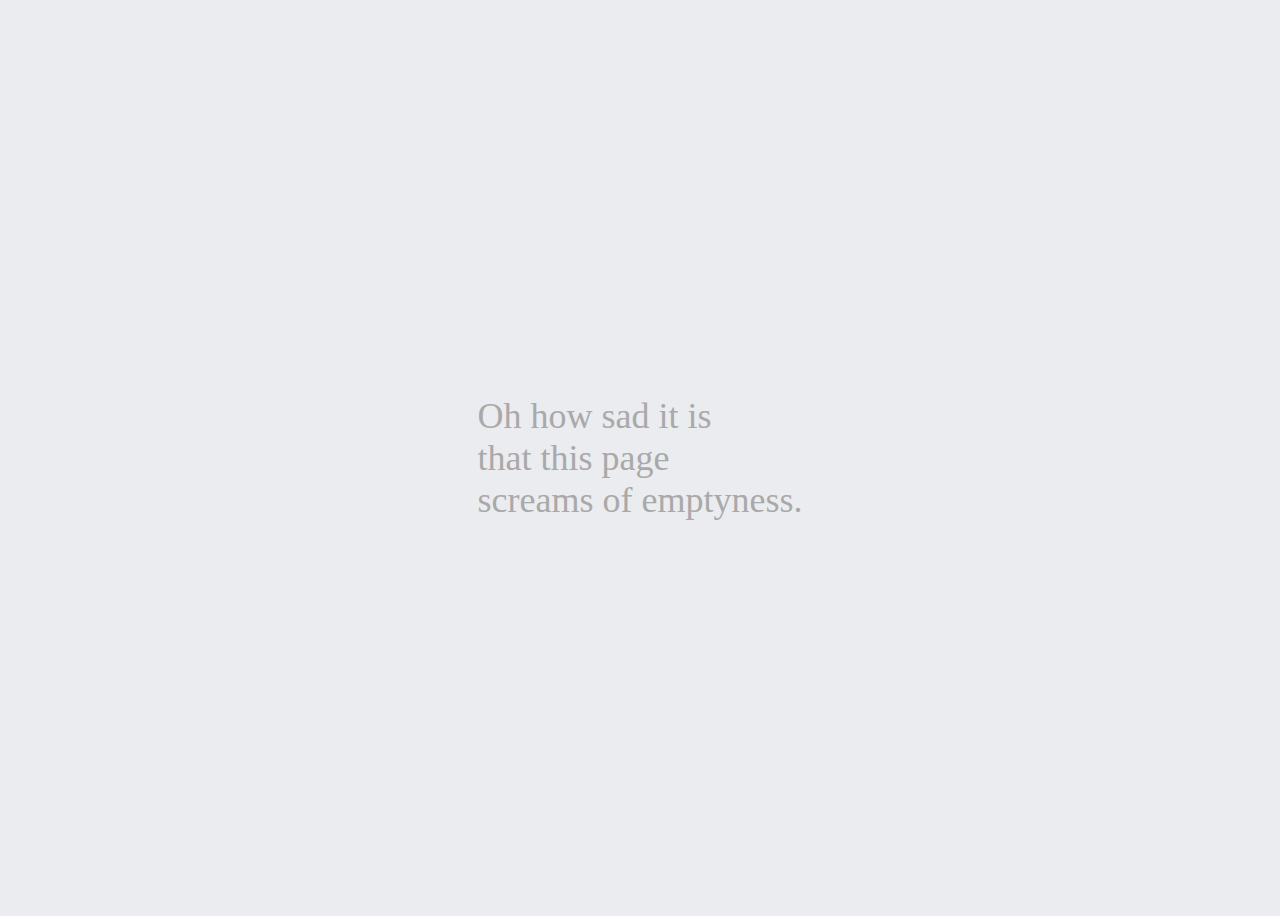
<file: index.html>
<!DOCTYPE html>
<html lang="en">
<head>
    <meta charset="UTF-8">
    <meta http-equiv="X-UA-Compatible" content="IE=edge">
    <meta name="viewport" content="width=device-width, initial-scale=1.0">
    <title>A page</title>
    <link rel="stylesheet" href="style.css">
</head>
<body>
    <p>
       Oh how sad it is<br>
       that this page<br>
       screams of emptyness.
    </p>
</body>
</html>
</file>
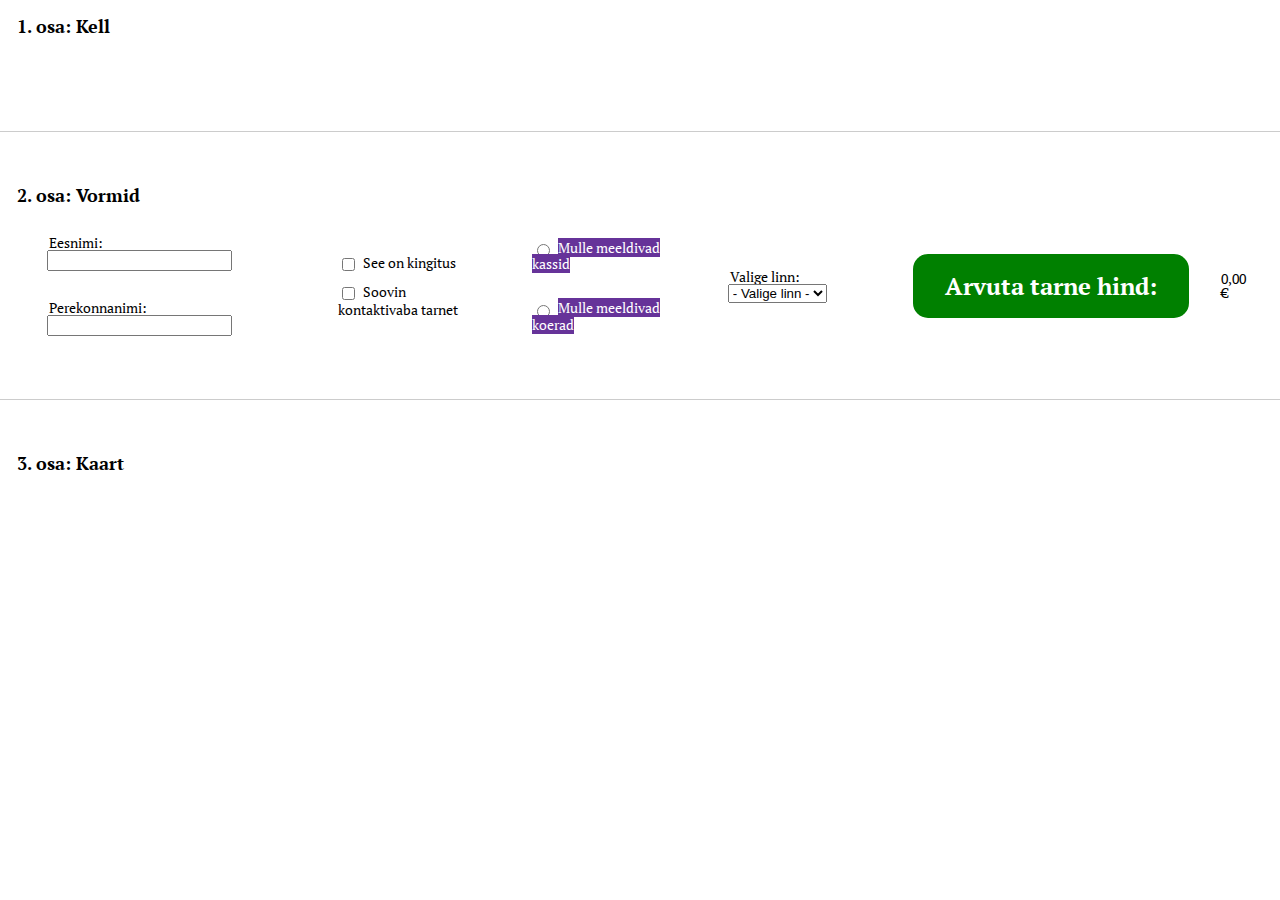
<file: yl6/index.html>
<!DOCTYPE html>
<html>

<head>
    <meta charset="utf-8">
    <meta name="viewport" content="width=device-width, initial-scale=1.0">
    <title></title>
    <link rel="stylesheet" href="reset.css">
    <link rel="stylesheet" href="style.css">
</head>

<body>
    <main>
        <section id="section1">
            <h3>1. osa: Kell</h3>
            <div id="clock"></div>
        </section>
        <hr>
        <section id="section2">
            <h3>2. osa: Vormid</h3>
            <form id="form">
                <!-- input field --->
                <div id="input-fields">
                    <div id="first-name">
                        <label for="fname">Eesnimi:</label>
                        <input type="text" id="fname" name="fname">
                    </div>
                    <div id="last-name">
                        <label for="lname">Perekonnanimi:</label>
                        <input type="text" id="lname" name="lname">
                    </div>
                </div>
                <!-- checkbox --->
                <div id="form-checkbox">
                    <div class="box">
                        <input type="checkbox" id="v1" name="v1" value="present">
                        <label for="vehicle1"> See on kingitus</label> <!-- 5€ --->
                    </div>
                    <div class="box">
                        <input type="checkbox" id="v2" name="v2" value="contactless">
                        <label for="vehicle2"> Soovin kontaktivaba tarnet</label> <!-- 1€ --->
                    </div>
                </div>
                <div id="form-radio">
                    <div class="radio">
                        <input type="radio" id="kassid" name="kassvkoer" value="kassid">
                        <label for="kass">Mulle meeldivad kassid</label>
                    </div>
                    <div class="radio">
                        <input type="radio" id="koerad" name="kassvkoer" value="koerad">
                        <label for="koer">Mulle meeldivad koerad</label>
                    </div>
                </div>
                <!-- dropdown --->
                <div id="dropdown">
                    <label for="linn">Valige linn: </label>
                    <select name="linn" id="linn">
                        <option value="">- Valige linn -</option>
                        <option value="tln">Tallinn</option> <!-- 0€ --->
                        <option value="trt">Tartu</option> <!-- 2.5€ --->
                        <option value="nrv">Narva</option> <!-- 2.5€ --->
                        <option value="prn">P&auml;rnu</option> <!-- 3€ --->
                    </select>
                </div>
                <div id="calc">
                    <input type="submit" value="Arvuta tarne hind:" id="btn-delivery">
                </div>
                <div id="delivery"></div>
            </form>
        </section>
        <hr>
        <section id="section3">
            <h3>3. osa: Kaart</h3>
            <div id="map"></div>
        </section>
    </main>
    <script type='text/javascript' src="script.js"></script>
    <script type='text/javascript'
        src='http://www.bing.com/api/maps/mapcontrol?callback=GetMap&key=[AqLLRE37SJGqIxXEYxezPUa6fF2oCzl3cvG4n05FtFIVBrotBYxchpMYYpwuxBak]'
        async defer></script>
</body>

</html>
</file>
<file: style.css>
body {
    height: 100vh;
    display: flex;
    justify-content: center;
    align-items: center;
    background-color: #EBECF0;
}

p {
    color: darkgray;
    font-size: 36px;
}
</file>
<file: yl6/style.css>
@import url('https://fonts.googleapis.com/css2?family=PT+Sans:wght@400;700&family=PT+Serif:ital,wght@0,400;0,700;1,400&display=swap');

/*
font-family: 'PT Sans', sans-serif;
font-family: 'PT Serif', serif;
*/

section,
div {
    padding: 15px;
}

hr {
    padding-top: 20px;
}

h3 {
    font-family: 'PT Serif', serif;
    font-size: 18px;
    margin: 2px;
}

.box {
    padding: 5px;
    margin-left: 20px;
}

p,
label,
form {
    font-family: 'PT Serif', serif;
    font-size: 14px;
    margin: 2px;
}

.radio label {
    background-color: rebeccapurple;
    color: white;
}

#form {
    font-family: 'PT Serif', serif;
    font-size: 14px;
    display: flex;
    justify-content: center;
    align-items: center;
}

#input-field label {
    display: inline-block;
    width: 115px;
    text-align: right;
}

#dropdown {
    margin-left: 30px;
    padding: 5px;
}

.hind {
    float: right;
}

#calc {
    margin-left: 25px;
}

#clock {
    margin-top: 15px;
    margin-bottom: 20px;
    display: flex;
    justify-content: center;
    align-items: center;
    font-size: 50px;
    font-family: 'PT Serif', serif;
    letter-spacing: 3px;
}

input[type=submit] {
    background-color: #008000;
    color: #FFF;
    border-radius: 15px;
    border: none;
    font-family: 'PT Serif', serif;
    font-size: 24px;
    font-weight: 600;
    padding: 16px 32px;
    text-decoration: none;
    margin: 4px 2px;
    cursor: pointer;
}

#map {
    position: relative;
    width: 1000px;
    height: 300px;
    margin: auto;
}
</file>
